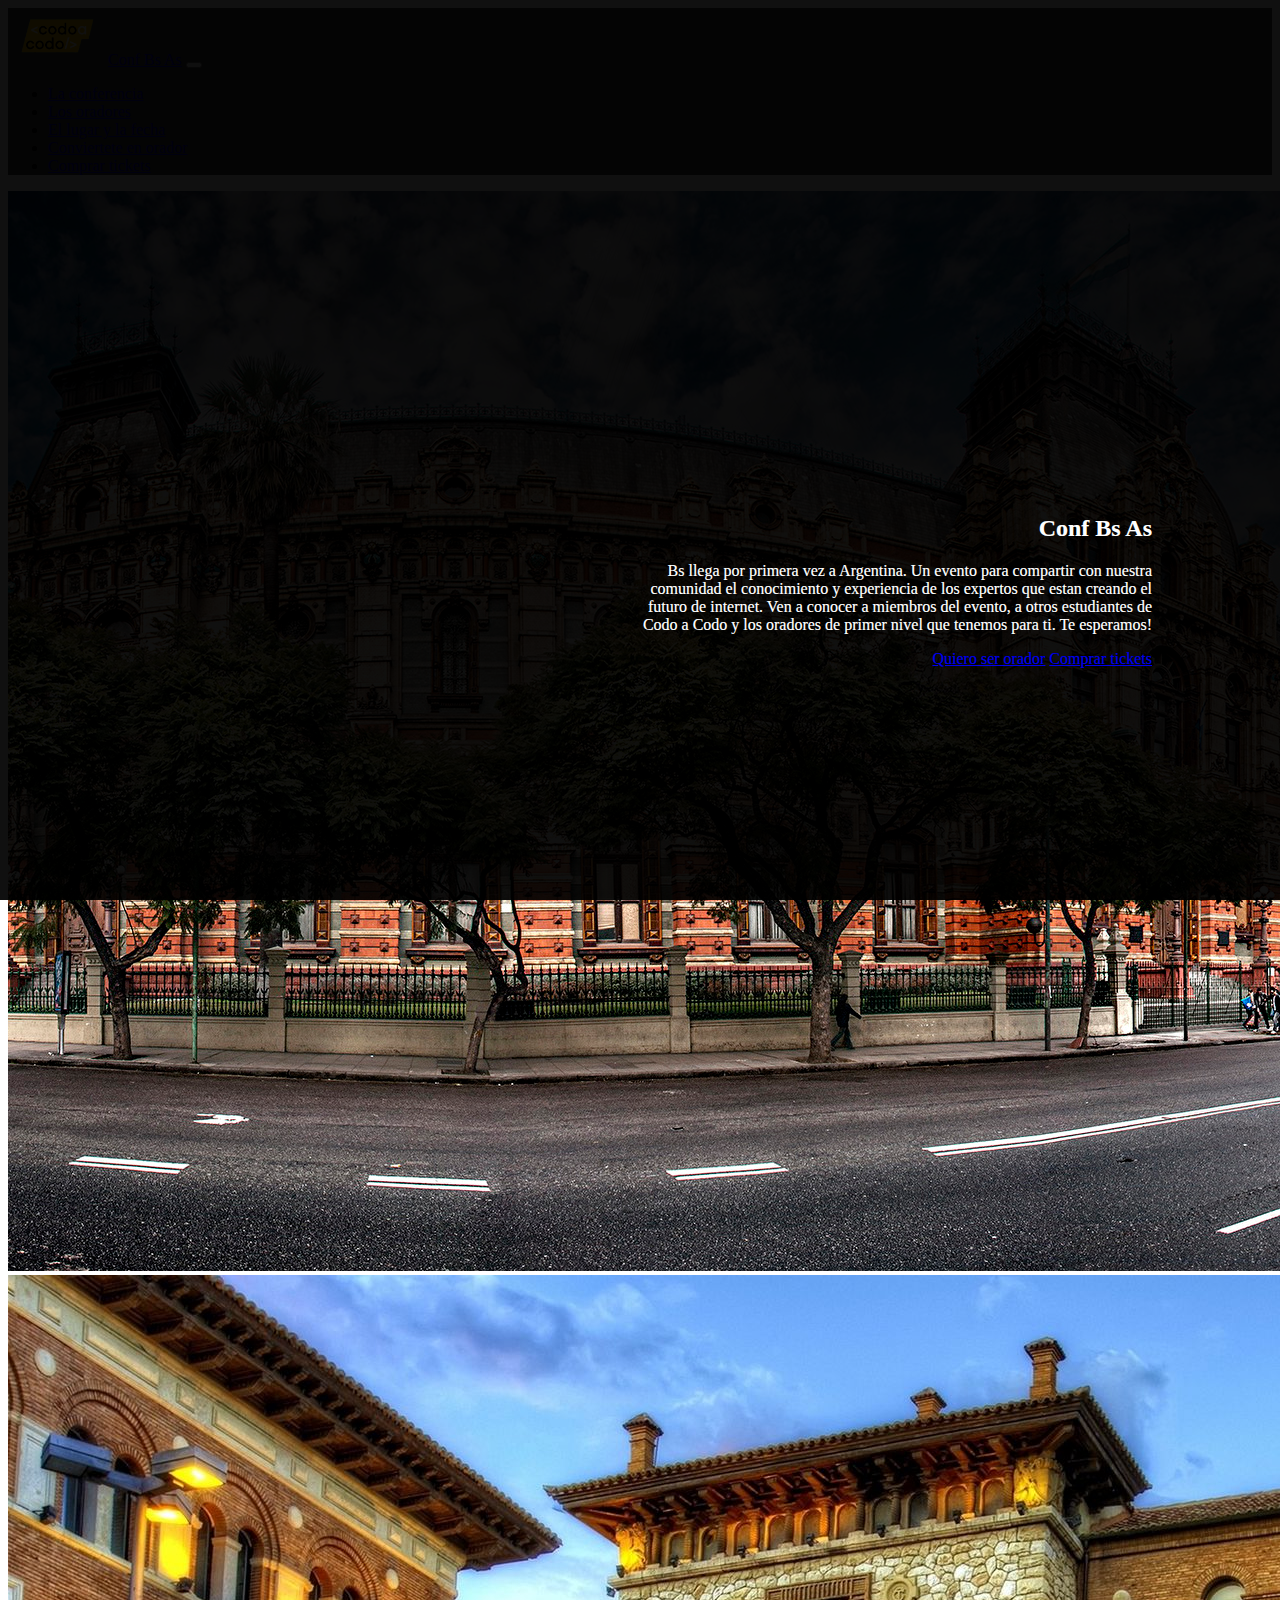
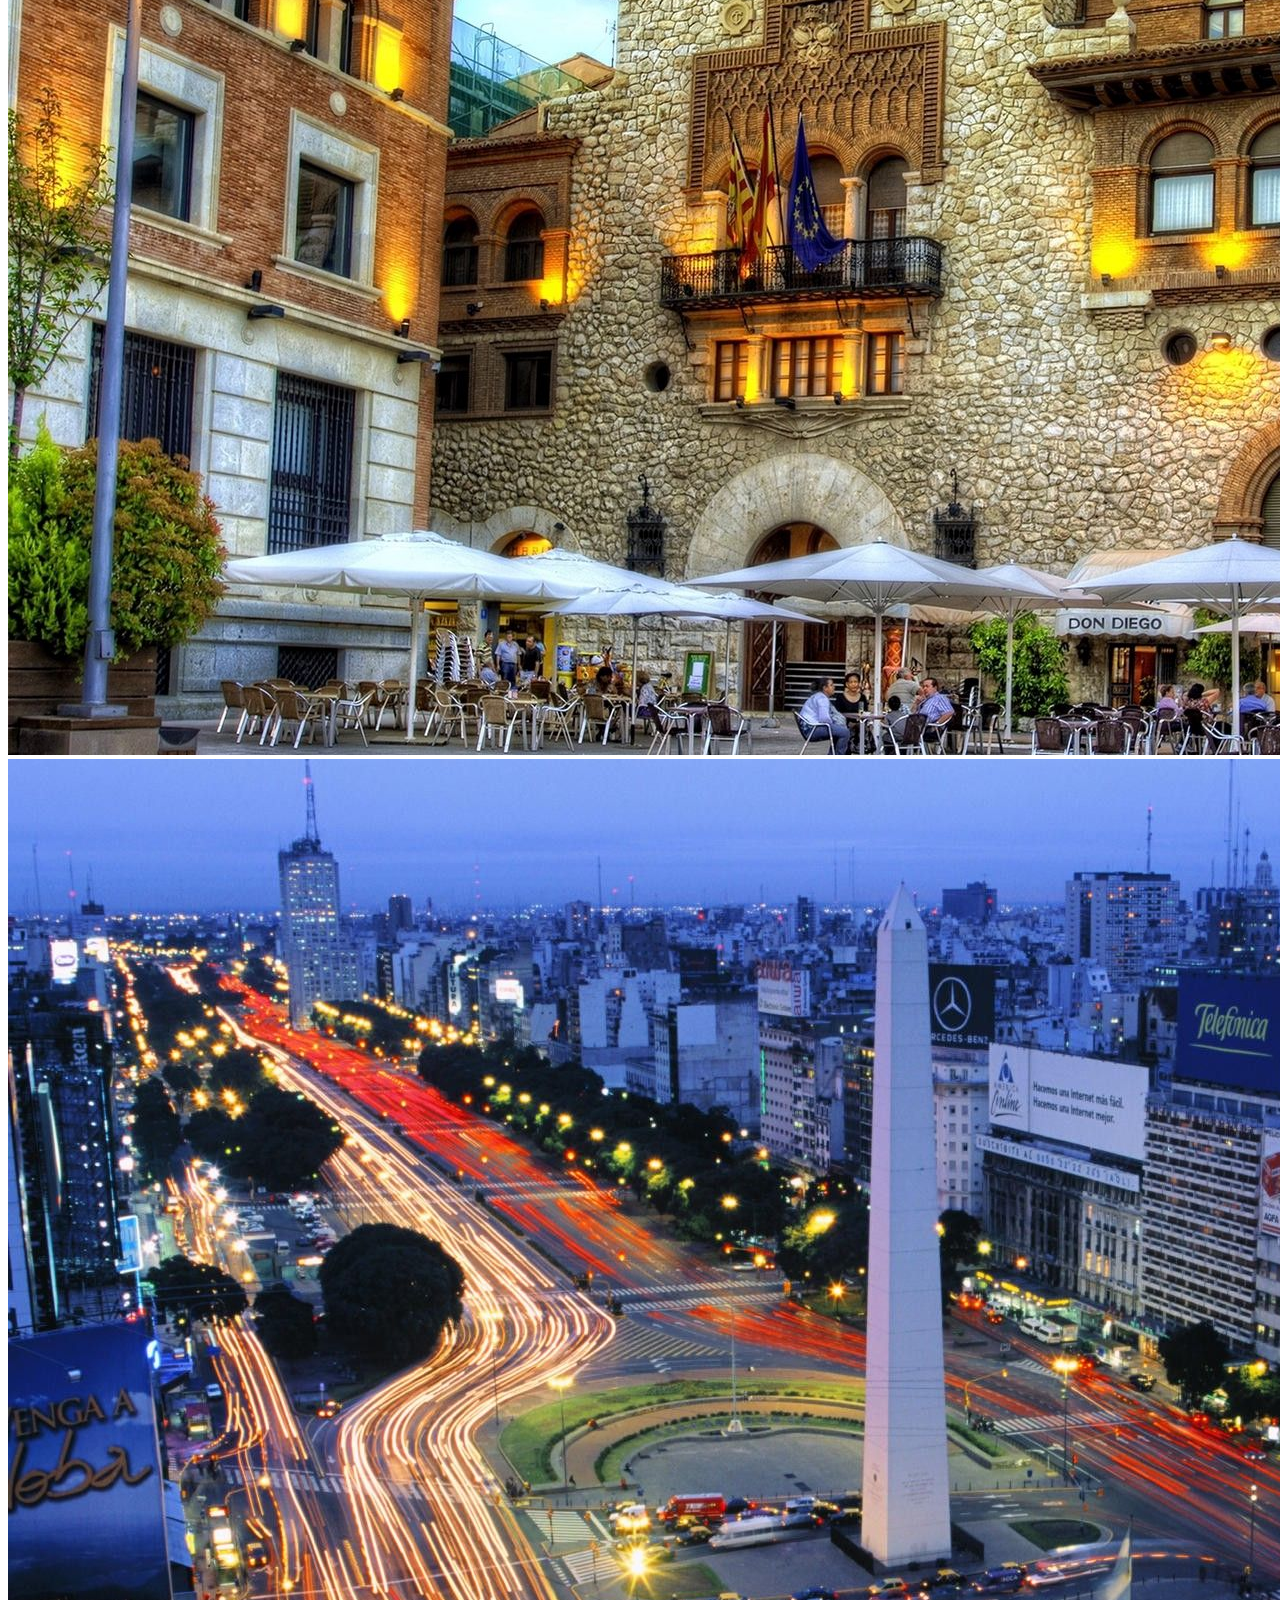
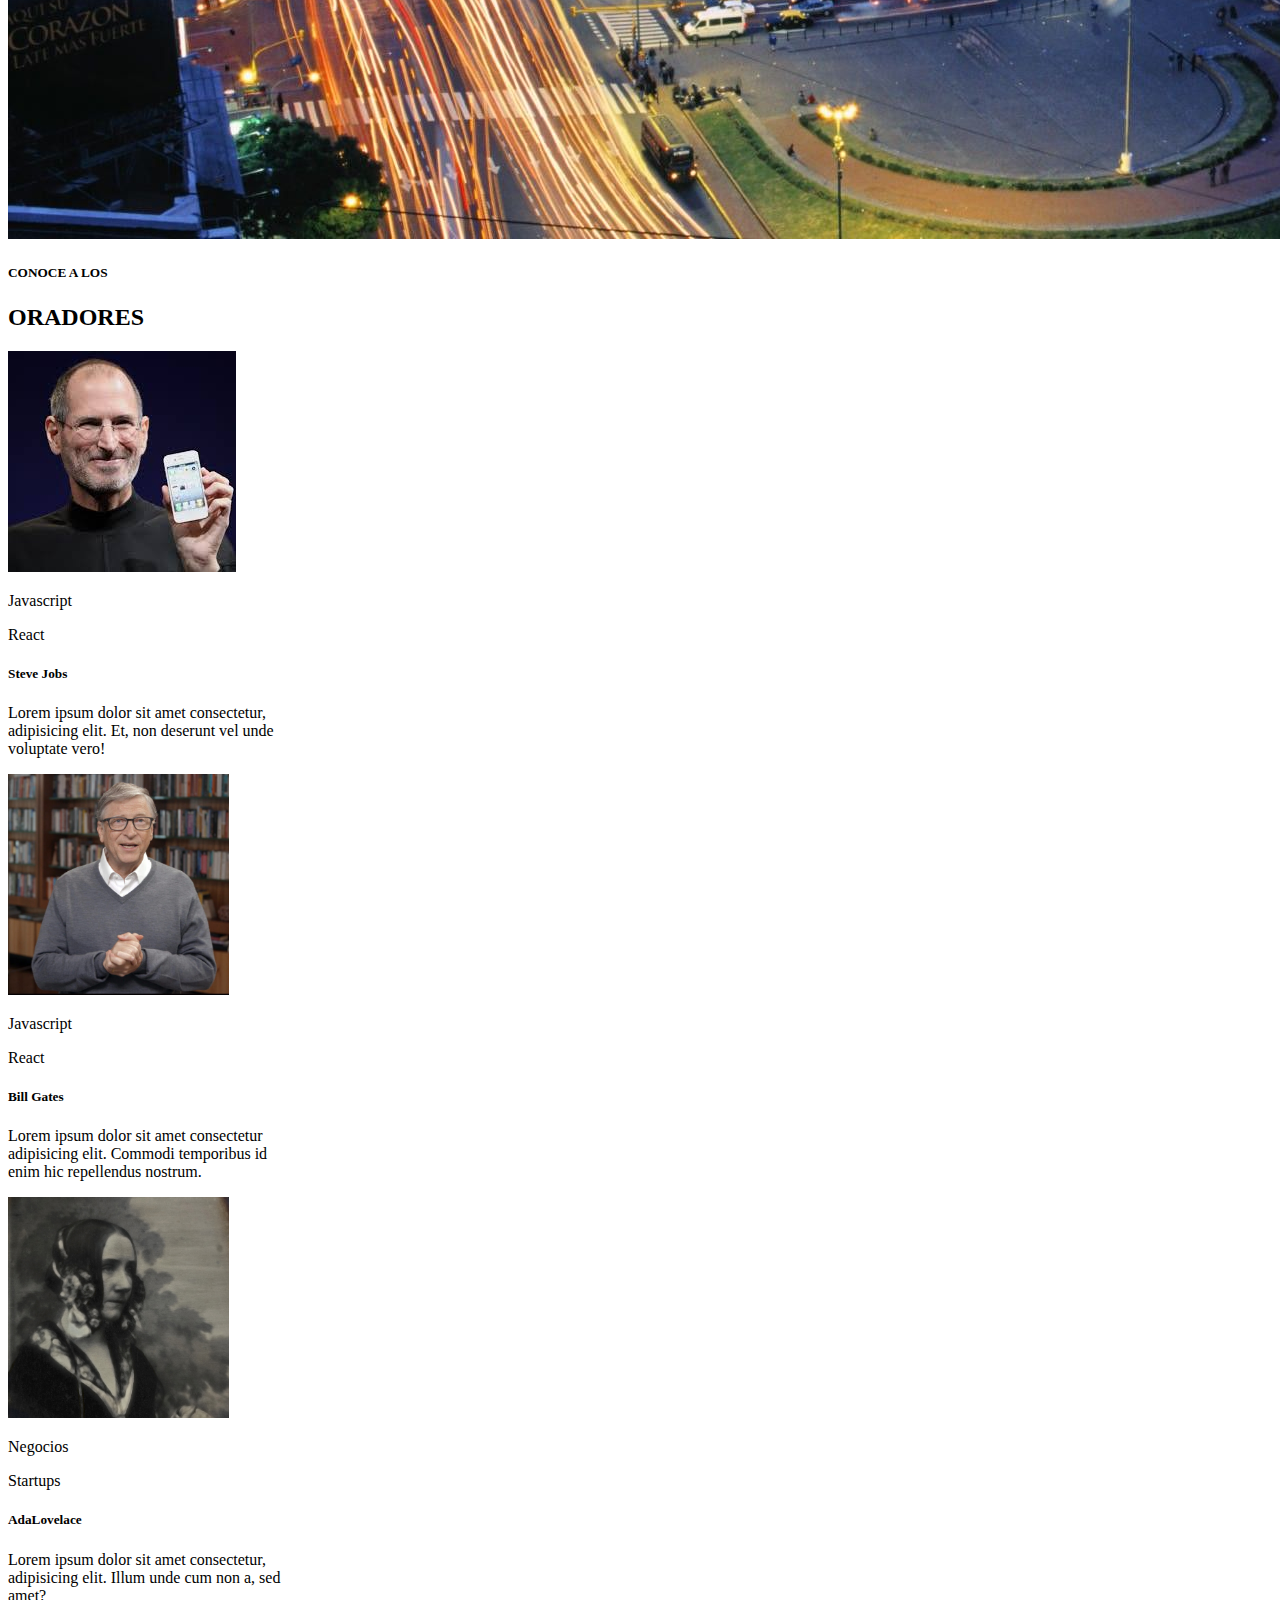
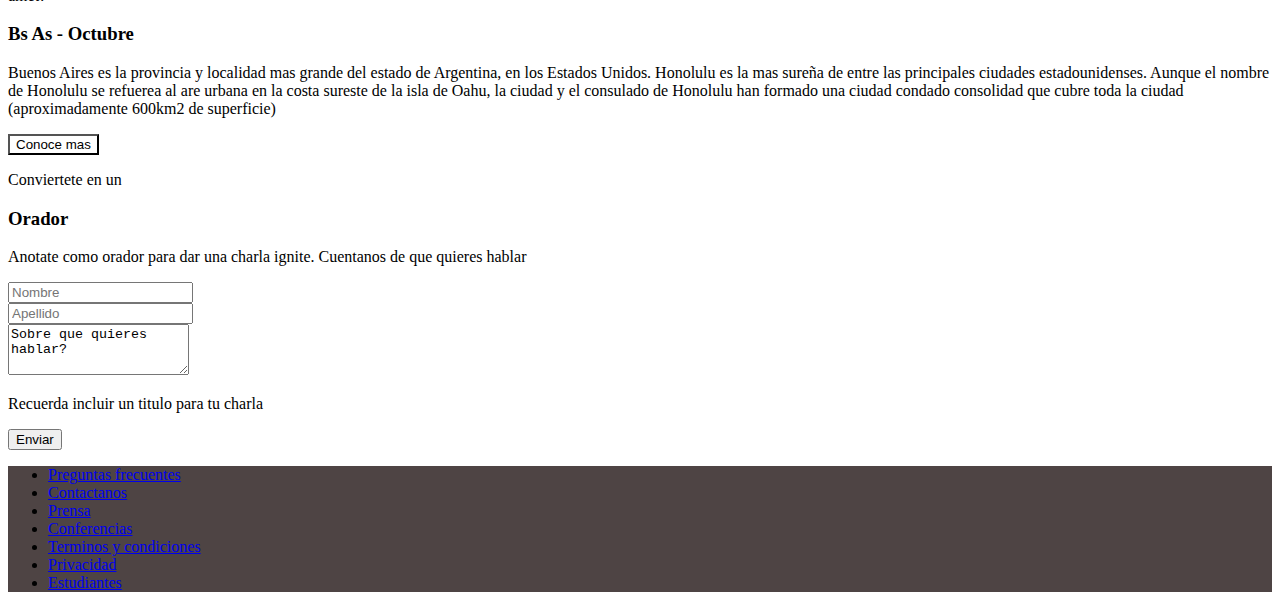
<file: index.html>
<!DOCTYPE html>
<html lang="en">
<head>
    <meta charset="UTF-8">
    <meta http-equiv="X-UA-Compatible" content="IE=edge">
    <meta name="viewport" content="width=device-width, initial-scale=1.0">
    <link href="https://cdn.jsdelivr.net/npm/bootstrap@5.3.0-alpha3/dist/css/bootstrap.min.css" rel="stylesheet" integrity="sha384-KK94CHFLLe+nY2dmCWGMq91rCGa5gtU4mk92HdvYe+M/SXH301p5ILy+dN9+nJOZ" crossorigin="anonymous">
    <link rel="stylesheet" href="./css/style.css">
    <script src="https://cdn.jsdelivr.net/npm/bootstrap@5.3.0-alpha3/dist/js/bootstrap.bundle.min.js" integrity="sha384-ENjdO4Dr2bkBIFxQpeoTz1HIcje39Wm4jDKdf19U8gI4ddQ3GYNS7NTKfAdVQSZe" crossorigin="anonymous"></script>
    <title>Conf Bs As</title>
</head>
<body>
    <header>
        <nav class="navbar navbar-expand-lg bg-nav">
            <div class="container-fluid">
                <div>
                    <a class="navbar-brand text-white" href="#"><img src="./assets/codoacodo.png" alt="Codo A Codo" width="100px">Conf Bs As</a>
                    <button class="navbar-toggler" type="button" data-bs-toggle="collapse" data-bs-target="#navbarSupportedContent" aria-controls="navbarSupportedContent" aria-expanded="false" aria-label="Toggle navigation">
                        <span class="navbar-toggler-icon"></span>
                    </button>
                </div>
                <div class="collapse navbar-collapse" id="navbarSupportedContent">
                    <ul class="navbar-nav w-100 justify-content-end">
                        <li class="nav-item">
                            <a class="nav-link active text-white" aria-current="page" href="#">La conferencia</a>
                        </li>
                        <li class="nav-item">
                            <a class="nav-link text-white-50" href="#oradores">Los oradores</a>
                        </li>
                        <li class="nav-item">
                            <a class="nav-link text-white-50" href="#ubicacion">El lugar y la fecha</a>
                        </li>
                        <li class="nav-item">
                            <a class="nav-link text-white-50" href="#formulario">Conviertete en orador</a>
                        </li>
                        <li class="nav-item">
                            <a class="nav-link text-white-50" href="./tickets.html">Comprar tickets</a>
                        </li>
                    </ul>
                </div>
            </div>
        </nav>
    </header>
    <main>
        <!--Slider-->
            <section>
                <div id="carouselExampleSlidesOnly" class="carousel slide" data-bs-ride="carousel">
                    <div class="carousel-inner">
                      <div class="carousel-item active align-items-center">
                        <img src="./assets/ba1.jpg" class="d-block w-100" alt="...">
                        <div class="overlay">
                        <div class="carousel-caption1 d-none d-md-block text-end">
                            <h2>Conf Bs As</h2>
                            <p>Bs llega por primera vez a Argentina. Un evento para compartir con nuestra comunidad el conocimiento y experiencia de los expertos que estan creando el futuro de internet. Ven a conocer a miembros del evento, a otros estudiantes de Codo a Codo y los oradores de primer nivel que tenemos para ti. Te esperamos!</p>
                            <div>
                                <a class="btn  border border-white bg-transparent text-white" href="#">Quiero ser orador</a>
                                <a href="./tickets.html" class="btn bg-success text-white">Comprar tickets</a>
                            </div>
                        </div>
                        </div>
                      </div>
                      <div class="carousel-item">
                        <img src="./assets/ba2.jpg" class="d-block w-100" alt="...">
                        <div class="overlay">
                        <div class="carousel-caption1 d-none d-md-block">
                            <h2>Conf Bs As</h2>
                            <p>Bs llega por primera vez a Argentina. Un evento para compartir con nuestra comunidad el conocimiento y experiencia de los expertos que estan creando el futuro de internet. Ven a conocer a miembros del evento, a otros estudiantes de Codo a Codo y los oradores de primer nivel que tenemos para ti. Te esperamos!</p>
                            <div>
                                <a class="btn  border border-white bg-transparent text-white" href="#">Quiero ser orador</a>
                                <a href="./tickets.html" class="btn bg-success text-white">Comprar tickets</a>
                            </div>
                        </div>
                    </div>
                      </div>
                      <div class="carousel-item">
                        <img src="./assets/ba3.jpg" class="d-block w-100" alt="...">
                        <div class="overlay">
                        <div class="carousel-caption1 d-none d-md-block">
                            <h2>Conf Bs As</h2>
                            <p>Bs llega por primera vez a Argentina. Un evento para compartir con nuestra comunidad el conocimiento y experiencia de los expertos que estan creando el futuro de internet. Ven a conocer a miembros del evento, a otros estudiantes de Codo a Codo y los oradores de primer nivel que tenemos para ti. Te esperamos!</p>
                            <div>
                                <a class="btn  border border-white bg-transparent text-white" href="#">Quiero ser orador</a>
                                <a href="./tickets.html" class="btn bg-success text-white">Comprar tickets</a>
                            </div>
                        </div>
                    </div>
                      </div>
                    </div>
                  </div>
            </section>
            <!--Oradores-->
            <section class="container d-block pt-3 mt-3 mb-3" id="oradores">
                <div class="text-center">
                    <h5>CONOCE A LOS</h5>
                </div>
                <div class="text-center">
                    <h2>ORADORES</h2>
                </div>
                <div class="container d-flex justify-content-center align-text-top justify-content-between">
                        <div class="card" style="width: 18rem;">
                        <img src="./assets/steve.jpg" class="card-img-top img-cards" alt="...">
                        <div class="card-body">
                            <div class="container-fluid">
                                <p class="btn btn-warning text-dark">Javascript</p>
                                <p class="btn btn-primary">React</p>
                            </div>  
                          <h5 class="card-title">Steve Jobs</h5>
                          <p class="card-text">Lorem ipsum dolor sit amet consectetur, adipisicing elit. Et, non deserunt vel unde voluptate vero!</p>
                        </div>
                      </div>
                      <div class="card" style="width: 18rem;">
                        <img src="./assets/bill.jpg" class="card-img-top img-cards" alt="...">
                        <div class="card-body">
                            <div class="container-fluid">
                                <p class="btn btn-warning text-dark">Javascript</p>
                                <p class="btn btn-primary">React</p>
                            </div> 
                          <h5 class="card-title">Bill Gates</h5>
                          <p class="card-text">Lorem ipsum dolor sit amet consectetur adipisicing elit. Commodi temporibus id enim hic repellendus nostrum.</p>
                        </div>
                      </div>
                      <div class="card" style="width: 18rem;">
                        <img src="./assets/ada.jpeg" class="card-img-top img-cards" alt="...">
                        <div class="card-body">
                            <div class="container-fluid">
                                <p class="btn btn-info text-white">Negocios</p>
                                <p class="btn btn-danger text-white">Startups</p>
                            </div> 
                          <h5 class="card-title">AdaLovelace</h5>
                          <p class="card-text">Lorem ipsum dolor sit amet consectetur, adipisicing elit. Illum unde cum non a, sed amet?</p>
                        </div>
                      </div>
                </div>
            </section>

            <!--Ubicacion-->
            <section class="container-fluid pt-3 mt-3 mb-3" id="ubicacion">
                <div class="d-flex" id="container-ubicacion">
                    <div class="w-100 border border-white bg-ubicacion">
                    </div>
                    <div class="bg-dark w-100 text-white p-3 border border-white">
                        <h3>Bs As - Octubre</h3>
                        <p>Buenos Aires es la provincia y localidad mas grande del estado de Argentina, en los Estados Unidos. Honolulu es la mas sureña de entre las principales ciudades estadounidenses. Aunque el nombre de Honolulu se refuerea al are urbana en la costa sureste de la isla de Oahu, la ciudad y el consulado de Honolulu han formado una ciudad condado consolidad que cubre toda la ciudad (aproximadamente 600km2 de superficie)</p>
                        <button class="btn  border border-white bg-transparent text-white">Conoce mas</button>
                    </div>
                </div>

            </section>

            <!--Formulario-->
            <section id="formulario">
                <div class="container">
                    <div class="row justify-content-center">
                <div class="col-sm-8 pt-3 mt-3 mb-3">
                    <div class="text-center mb-3">
                        <p>Conviertete en un</p>
                      <h3>Orador</h3>
                      <p>Anotate como orador para dar una charla ignite. Cuentanos de que quieres hablar</p>
                    </div>
                    <form class="row g-3 needs-validation p-2 " novalidate>
                      <div class="col-sm-6">
                        <input type="text" class="form-control" id="validationCustom01" placeholder="Nombre" required>
                      </div>
                      <div class="col-sm-6">
                        <input type="text" class="form-control" id="Apellido" placeholder="Apellido" required>
                      </div>
                      <div class="col-mb-3 pt-3">
                        <textarea class="form-control" id="Mensaje" rows="3">Sobre que quieres hablar?</textarea>
                      </div>
                      <div class="col-sm-6">
                        <p>Recuerda incluir un titulo para tu charla</p>
                      </div>
                      <div class="col-12 mb-3 text-center">
                        <button class="btn btn-success" type="submit">Enviar</button>
                      </div>
                    </form>
                  </div>
                </div>
                </div>
            </section>
    </main>
    <footer>
        <section class="bg-nav container-fluid">
            <ul class="navbar-nav w-100 justify-content-between hstack">
                <li class="nav-item"><a class="nav-link text-white" href="#">Preguntas frecuentes</a></li>
                <li class="nav-item"><a class="nav-link text-white" href="#">Contactanos</a></li>
                <li class="nav-item"><a class="nav-link text-white" href="#">Prensa</a></li>
                <li class="nav-item"><a class="nav-link text-white" href="#">Conferencias</a></li>
                <li class="nav-item"><a class="nav-link text-white" href="#">Terminos y condiciones</a></li>
                <li class="nav-item"><a class="nav-link text-white" href="#">Privacidad</a></li>
                <li class="nav-item"><a class="nav-link text-white" href="#">Estudiantes</a></li>
            </ul>
        </section>
    </footer>
</body>
</html>
</file>
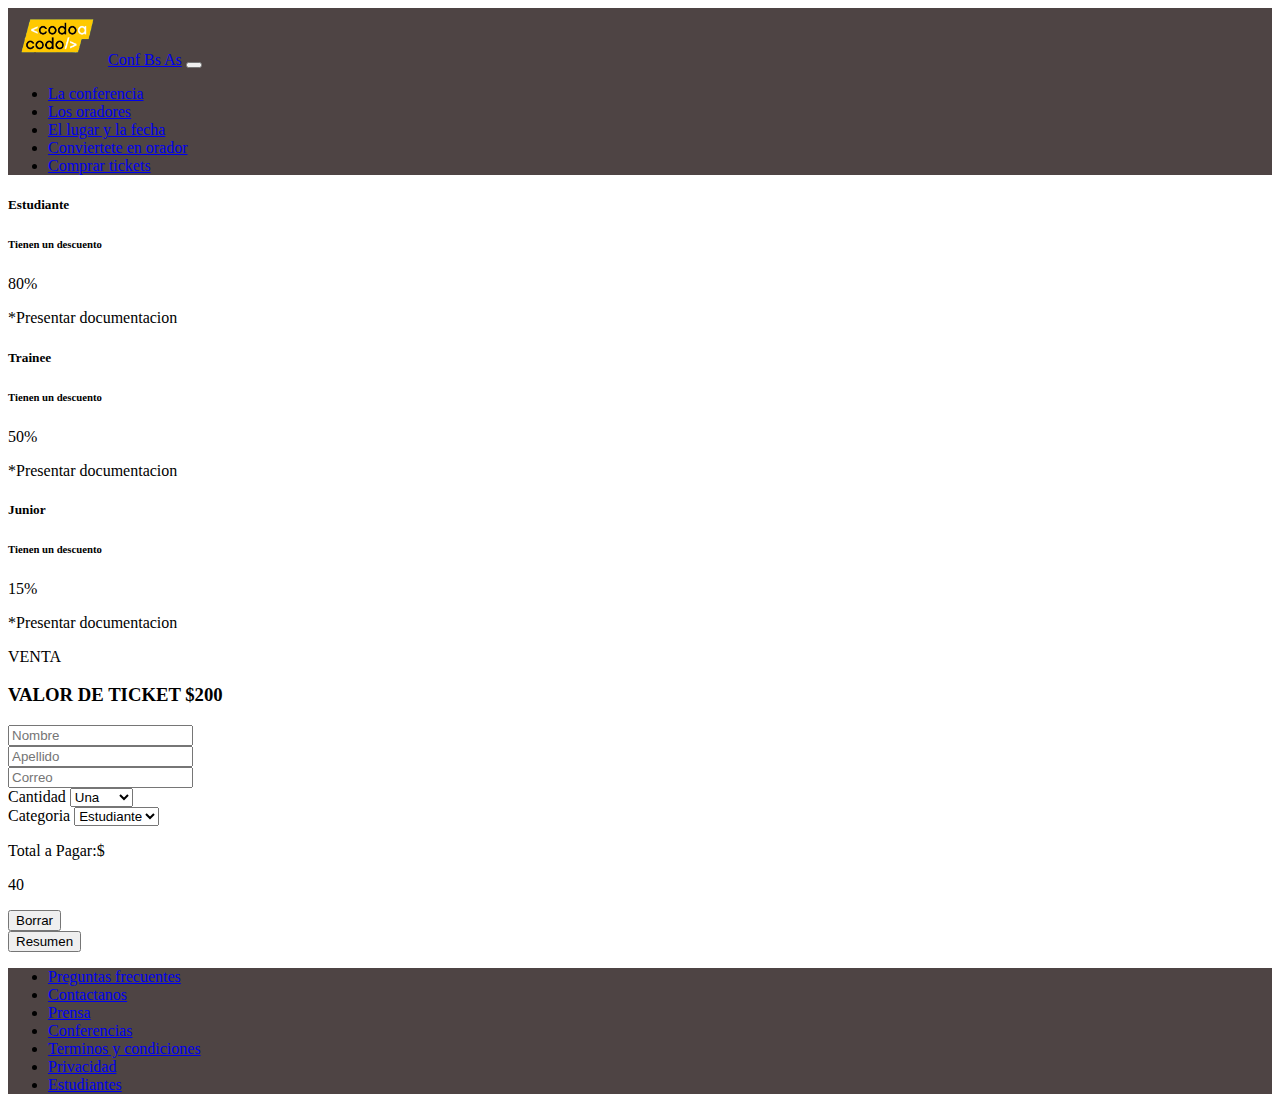
<file: tickets.html>
<!DOCTYPE html>
<html lang="en">
<head>
    <meta charset="UTF-8">
    <meta http-equiv="X-UA-Compatible" content="IE=edge">
    <meta name="viewport" content="width=device-width, initial-scale=1.0">
    <link href="https://cdn.jsdelivr.net/npm/bootstrap@5.3.0-alpha3/dist/css/bootstrap.min.css" rel="stylesheet" integrity="sha384-KK94CHFLLe+nY2dmCWGMq91rCGa5gtU4mk92HdvYe+M/SXH301p5ILy+dN9+nJOZ" crossorigin="anonymous">
    <link rel="stylesheet" href="./css/style.css">
    <script src="https://cdn.jsdelivr.net/npm/bootstrap@5.3.0-alpha3/dist/js/bootstrap.bundle.min.js" integrity="sha384-ENjdO4Dr2bkBIFxQpeoTz1HIcje39Wm4jDKdf19U8gI4ddQ3GYNS7NTKfAdVQSZe" crossorigin="anonymous"></script>
    <title>Conf Bs As</title>
</head>
<body>
    <header>
        <nav class="navbar navbar-expand-lg bg-nav">
            <div class="container-fluid">
                <div>
                    <a class="navbar-brand text-white" href="#"><img src="./assets/codoacodo.png" alt="Codo A Codo" width="100px">Conf Bs As</a>
                    <button class="navbar-toggler" type="button" data-bs-toggle="collapse" data-bs-target="#navbarSupportedContent" aria-controls="navbarSupportedContent" aria-expanded="false" aria-label="Toggle navigation">
                        <span class="navbar-toggler-icon"></span>
                    </button>
                </div>
                <div class="collapse navbar-collapse" id="navbarSupportedContent">
                    <ul class="navbar-nav w-100 justify-content-end">
                        <li class="nav-item">
                            <a class="nav-link text-white-50" aria-current="page" href="./index.html">La conferencia</a>
                        </li>
                        <li class="nav-item">
                            <a class="nav-link text-white-50" href="./index.html#oradores">Los oradores</a>
                        </li>
                        <li class="nav-item">
                            <a class="nav-link text-white-50" href="./index.html#ubicacion">El lugar y la fecha</a>
                        </li>
                        <li class="nav-item">
                            <a class="nav-link text-white-50" href="./index.html#formulario">Conviertete en orador</a>
                        </li>
                        <li class="nav-item">
                            <a class="nav-link text-warning" href="#">Comprar tickets</a>
                        </li>
                    </ul>
                </div>
            </div>
        </nav>
    </header>
    <main>
        <section>
            <div class="container d-flex align-text-top justify-content-center my-4">
                <div class="card border border-primary mx-2" style="width: 18rem;">
                    <div class="card-body">
                    <h5 class="card-title text-center">Estudiante</h5>
                    <h6 class="card-subtitle mb-2 text-muted text-center">Tienen un descuento</h6>
                    <p class="card-text text-center">80%</p>
                    <p class="card-text text-center text-muted fs-6">*Presentar documentacion</p>
                    </div>
                </div>
                <div class="card border border-danger mx-2" style="width: 18rem;">
                    <div class="card-body">
                    <h5 class="card-title text-center">Trainee</h5>
                    <h6 class="card-subtitle mb-2 text-muted text-center">Tienen un descuento</h6>
                    <p class="card-text text-center">50%</p>
                    <p class="card-text text-center text-muted fs-6">*Presentar documentacion</p>
                    </div>
                </div>
                <div class="card border border-warning mx-2" style="width: 18rem;">
                    <div class="card-body">
                    <h5 class="card-title text-center">Junior</h5>
                    <h6 class="card-subtitle mb-2 text-muted text-center">Tienen un descuento</h6>
                    <p class="card-text text-center">15%</p>
                    <p class="card-text text-center text-muted fs-6">*Presentar documentacion</p>
                    </div>
                </div>
            </div>
        </section>
        <section id="formulario">
            <div class="container">
                <div class="row justify-content-center">
                    <div class="col-sm-9 pt-3 mt-3 mb-3">
                        <div class="text-center mb-3">
                            <p>VENTA</p>
                        <h3>VALOR DE TICKET $200</h3>
                        </div>
                        <form class="row g-3 needs-validation p-2 " id="formulario-ticket" novalidate>
                        <div class="col-sm-6">
                            <input type="text" class="form-control" id="Nombre" placeholder="Nombre" required>
                        </div>
                        <div class="col-sm-6">
                            <input type="text" class="form-control" id="Apellido" placeholder="Apellido" required>
                        </div>
                        <div class="col-sm-12">
                            <input type="text" class="form-control" id="Correo" placeholder="Correo" required>
                        </div>
                        <div class="col-sm-6">
                            <label for="Cantidad" class="form-label mx-2">Cantidad</label>
                            <select class="form-select form-select-lg mb-3" aria-label=".form-select-lg example" id="cantidad">
                                <option selected value="1">Una</option>
                                <option value="2">Dos</option>
                                <option value="3">Tres</option>
                                <option value="4">Cuatro</option>
                                <option value="5">Cinco</option>
                                <option value="6">Seis</option>
                                <option value="7">Siete</option>
                            </select>
                        </div>
                        <div class="col-sm-6">
                            <label for="Cantidad" class="form-label mx-2">Categoria</label>
                            <select class="form-select form-select-lg mb-3" aria-label=".form-select-lg example" id="categoria">
                                <option selected value="Estudiante">Estudiante</option>
                                <option value="Trainee">Trainee</option>
                                <option value="Junior">Junior</option>
                            </select>
                        </div>
                        <div class="col-sm-12 bg-info mx-2 my-2 d-flex">
                            <p>Total a Pagar:$</p>
                            <p id="total"></p>
                        </div>
                        <div class="col-6 mb-3 text-center">
                            <button class="btn btn-warning" type="reset">Borrar</button>
                        </div>
                        <div class="col-6 mb-3 text-center">
                            <button class="btn btn-warning" type="submit">Resumen</button>
                        </div>
                        
                        </form>
                    </div>
                </div>
            </div>
        </section>
    </main>
    <footer>
        <div class="bg-nav container-fluid">
                <ul class="navbar-nav w-100 justify-content-between hstack">
                    <li class="nav-item"><a class="nav-link text-white" href="#">Preguntas frecuentes</a></li>
                    <li class="nav-item"><a class="nav-link text-white" href="#">Contactanos</a></li>
                    <li class="nav-item"><a class="nav-link text-white" href="#">Prensa</a></li>
                    <li class="nav-item"><a class="nav-link text-white" href="#">Conferencias</a></li>
                    <li class="nav-item"><a class="nav-link text-white" href="#">Terminos y condiciones</a></li>
                    <li class="nav-item"><a class="nav-link text-white" href="#">Privacidad</a></li>
                    <li class="nav-item"><a class="nav-link text-white" href="#">Estudiantes</a></li>
                </ul>
        </div>
    </footer>
    <script src="./js/tickets.js"></script>
</body>
</html>
</file>
<file: css/style.css>
.bg-nav{
    background-color: rgb(78, 68, 68);
}
.bg-img-portada{
    background-image: linear-gradient(rgba(0, 0, 0, 0.5), rgba(0, 0, 0, 0.5)), url('../assets/ba1.jpg');
    background-repeat: no-repeat;
    background-size: cover;
    width: 100%;
    min-height: 60vh;
    object-fit: cover;
}
.bg-transparent{
    background-color:transparent;
}
.bg-black2{
    background: linear-gradient(rgba(0, 0, 0, 0.5), rgba(0, 0, 0, 0.5));
}
.carousel-caption1 {
    width: 40%;
    position: absolute;
    right:0%;
    bottom: 20%;
    left: 50%;
    padding-top: 1.25rem;
    padding-bottom: 3.25rem;
    color: #fff;
    text-align: right;
  }

  .overlay{
    content:'';
    position: absolute;
    top: 0;
    bottom: 0;
    left: 0;
    right: 0;
    background-color: rgba(0,0,0,0.6);
  }

  .img-cards{
    max-height: 221px !important; 
  }

  .bg-ubicacion{
    background-image: url('../assets/honolulu.jpg');
    background-repeat: no-repeat;
    background-size: cover;
    width: 100%;
    object-fit: cover;
  }
</file>
